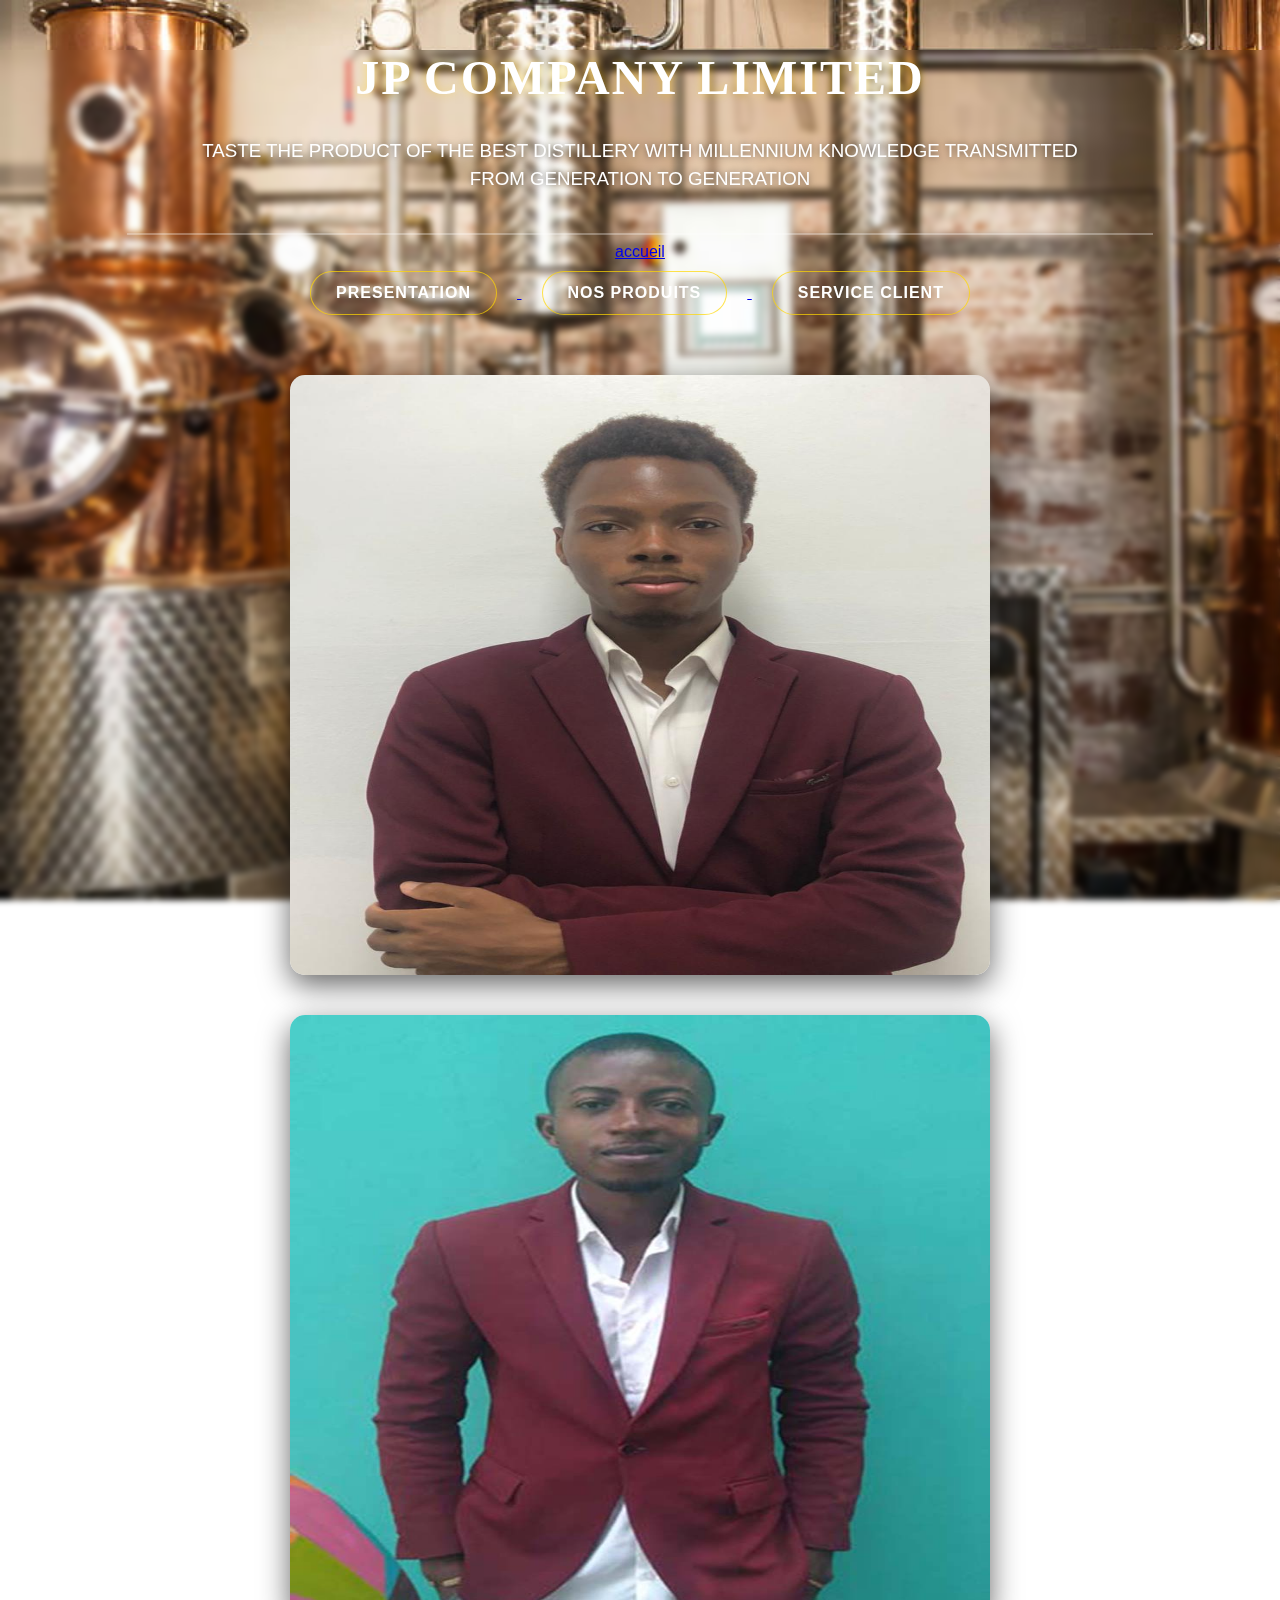
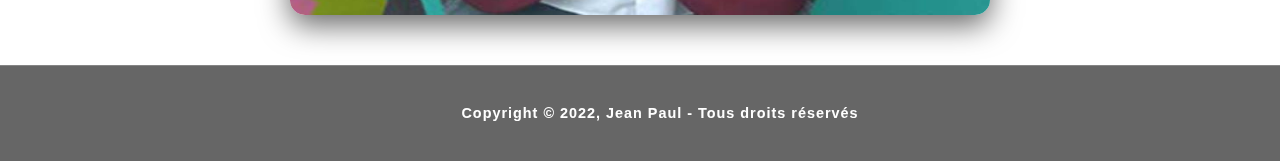
<file: index.html>
<!DOCTYPE html>
<html lang="en">

<head>
    <meta charset="UTF-8">
    <meta http-equiv="X-UA-Compatible" content="IE=edge">
    <meta name="viewport" content="width=device-width, initial-scale=1.0">
    <title>JP COMPANY LIMITED</title>
    <link rel="stylesheet" href="style css/JP COMPANY LIMITED.CSS">
</head>

<body style="background: url('images/vignette1-tt-width-1200-height-630-fill-0-crop-1-bgcolor-ffffff.jpg') center/cover no-repeat fixed;">
    <center>
        <strong>
            <h1 style="color: white;">JP COMPANY LIMITED</h1>
        </strong>
    </center>

    <center>
        <h3 style="color: white;">
            TASTE THE PRODUCT OF THE BEST DISTILLERY WITH MILLENNIUM KNOWLEDGE TRANSMITTED FROM GENERATION TO GENERATION
        </h3>
    </center>

    <hr style="border: 1px solid rgba(255,255,255,0.3); width: 80%;">

    <center>
        <div>
            <li><a href="index.html">accueil</a></li>
            <a href="presentation.html">
                <div class="menu_rec">PRESENTATION</div>
            </a>
            <a href="produits.html">
                <div class="menu_rec">NOS PRODUITS</div>
            </a>
            <a href="contacts.html">
                <div class="menu_rec">SERVICE CLIENT</div>
            </a>
        </div>

        <div class="image-section">
            <img src="images/jean paul 2.jpeg" alt="photo de jean paul" height="600" width="700">
            <img src="images/cedric ly 1.jpg" alt="photo de jean paul" height="600" width="700">
        </div>

        <footer style="color: white;">
            <h4>Copyright &copy; 2022, Jean Paul - Tous droits réservés</h4>
        </footer>
    </center>
</body>

</html>
</file>
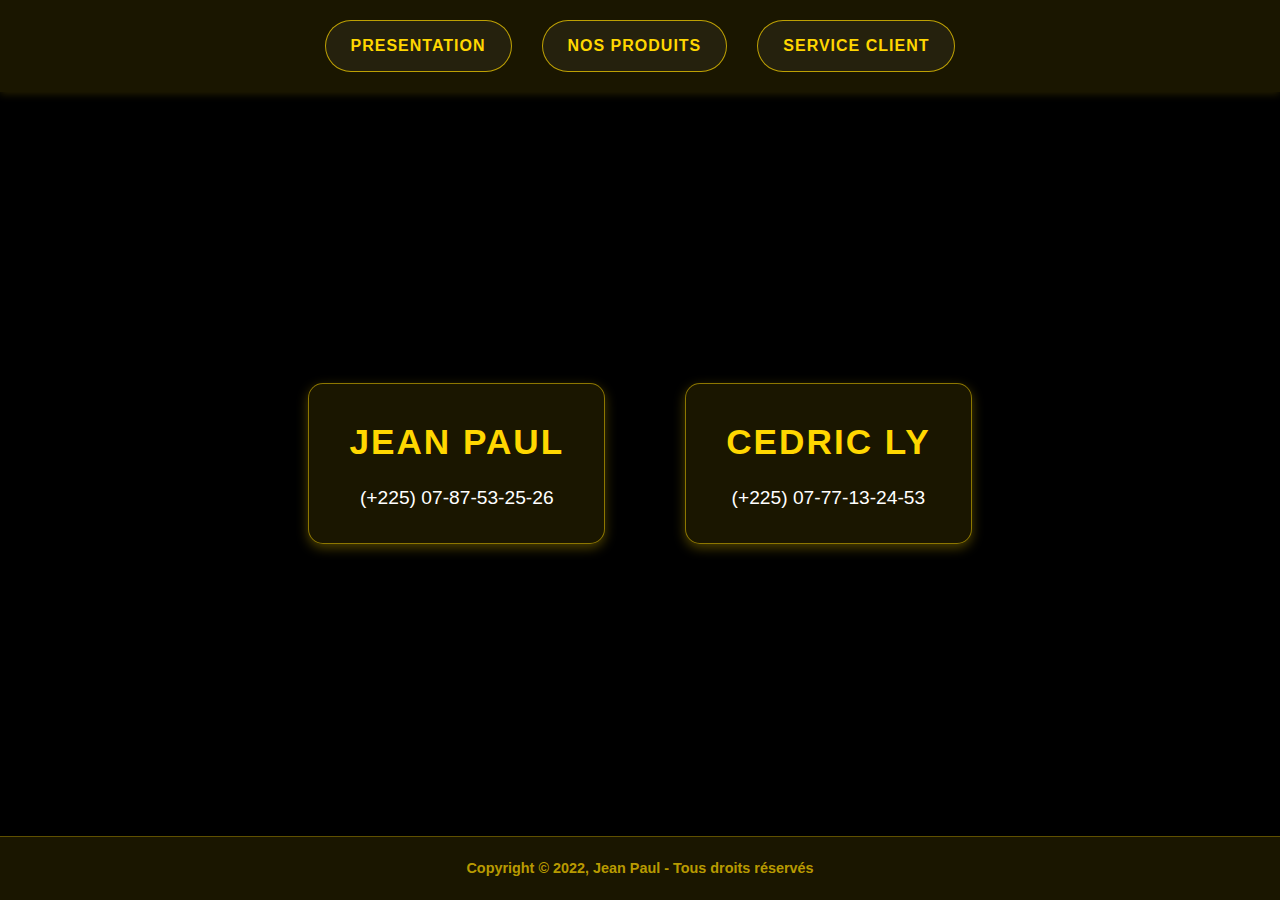
<file: contacts.html>
<!DOCTYPE html>
<html lang="fr">
<head>
    <meta charset="UTF-8" />
    <meta http-equiv="X-UA-Compatible" content="IE=edge" />
    <meta name="viewport" content="width=device-width, initial-scale=1" />
    <title>JP COMPANY LIMITED</title>
    <link rel="stylesheet" href="style css/contacts.css" />
</head>
<body>

    <header>
        <nav>
            <ul class="menu_rec">
                <li><a href="presentation.html">PRESENTATION</a></li>
                <li><a href="produits.html">NOS PRODUITS</a></li>
                <li><a href="contacts.html">SERVICE CLIENT</a></li>
            </ul>
        </nav>
    </header>

    <main>
        <section class="contacts">
            <article class="contact-card">
                <h1>JEAN PAUL</h1>
                <p>(+225) 07-87-53-25-26</p>
            </article>
            <article class="contact-card">
                <h1>CEDRIC LY</h1>
                <p>(+225) 07-77-13-24-53</p>
            </article>
        </section>
    </main>

    <footer>
        <h4>Copyright &copy; 2022, Jean Paul - Tous droits réservés</h4>
    </footer>

</body>
</html>
</file>
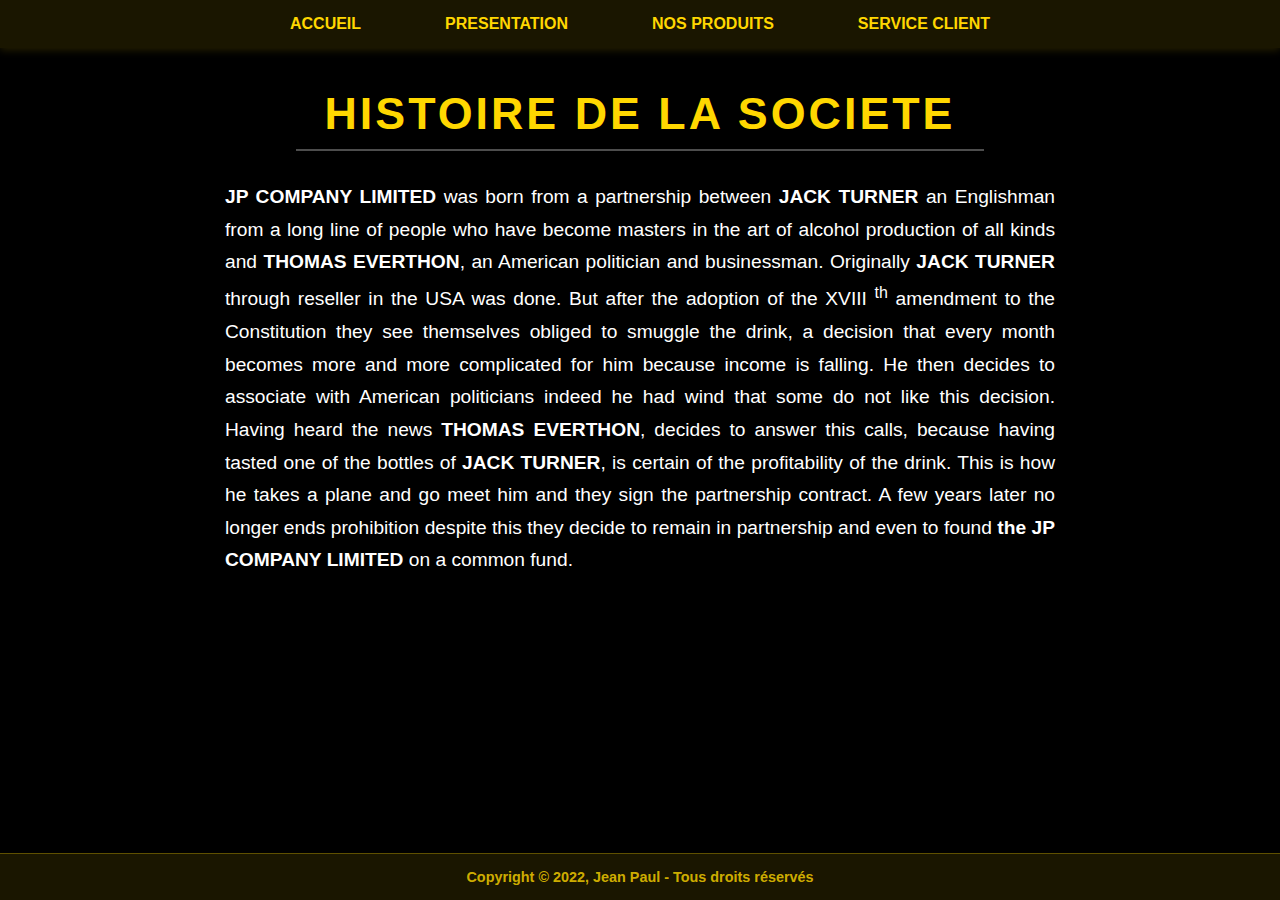
<file: presentation.html>
<!DOCTYPE html>
<html lang="en">
<head>
    <meta charset="UTF-8" />
    <meta http-equiv="X-UA-Compatible" content="IE=edge" />
    <meta name="viewport" content="width=device-width, initial-scale=1" />
    <title>JP COMPANY LIMITED - Présentation</title>
    <link rel="stylesheet" href="style css/presentation.CSS" />
</head>
<body>

<header>
    <nav>
        <ul class="menu_rec">
            <li><a href="index.html">accueil</a></li>
            <li><a href="presentation.html">PRESENTATION</a></li>
            <li><a href="produits.html">NOS PRODUITS</a></li>
            <li><a href="contacts.html">SERVICE CLIENT</a></li>
        </ul>
    </nav>
</header>

<main>
    <section class="presentation-section">
        <h1>HISTOIRE DE LA SOCIETE</h1>
        <hr />
        <p>
            <strong>JP COMPANY LIMITED</strong> was born from a partnership between <strong>JACK TURNER</strong> an Englishman
            from a long line of people who have become masters in the art of alcohol production of all kinds and
            <strong>THOMAS EVERTHON</strong>, an American politician and businessman. Originally <strong>JACK TURNER</strong> through
            reseller in the USA was done. But after the adoption of the XVIII <sup>th</sup> amendment to the Constitution they see themselves obliged
            to smuggle the drink, a decision that every month becomes more and more complicated for him
            because income is falling. He then decides to associate with American politicians indeed he had wind that
            some do not like this decision. Having heard the news <strong>THOMAS EVERTHON</strong>, decides to answer this
            calls, because having tasted one of the bottles of <strong>JACK TURNER</strong>, is certain of the profitability of the drink. This is how he takes
            a plane and go meet him and they sign the partnership contract. A few years later no longer ends prohibition
            despite this they decide to remain in partnership and even to found <strong>the JP COMPANY LIMITED</strong> on a common fund.
        </p>
    </section>
</main>

<footer>
    <p>Copyright &copy; 2022, Jean Paul - Tous droits réservés</p>
</footer>

</body>
</html>
</file>
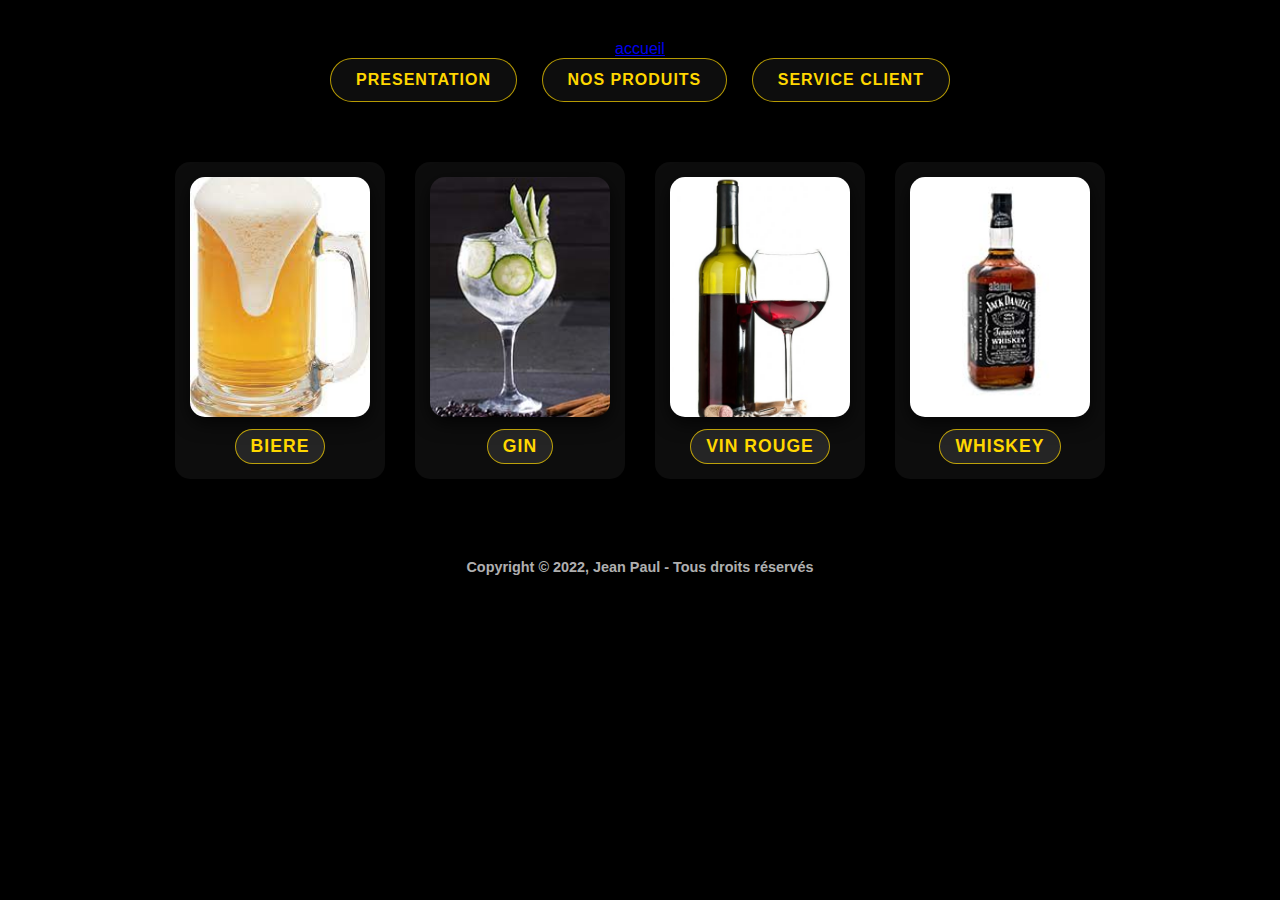
<file: produits.html>
<!DOCTYPE html>
<html lang="en">
<head>
    <meta charset="UTF-8" />
    <meta http-equiv="X-UA-Compatible" content="IE=edge" />
    <meta name="viewport" content="width=device-width, initial-scale=1" />
    <title>JP COMPANY LIMITED</title>
    <link rel="stylesheet" href="style css/JP COMAPNY LIMITED PRODUCTS.CSS" />
</head>
<body>

<center>
    <header>
        <div>
            <li><a href="index.html">accueil</a></li>
            <a href="presentation.html"><div class="menu_rec">PRESENTATION</div></a>
            <a href="produits.html"><div class="menu_rec">NOS PRODUITS</div></a>
            <a href="contacts.html"><div class="menu_rec">SERVICE CLIENT</div></a>
        </div>
    </header>

   <table>
    <tr>
        <td>
            <div class="product-container">
                <img src="images/bière.jpg" alt="verre de bière" />
                <div class="menu_rec product-name">BIERE</div>
            </div>
        </td>
        <td>
            <div class="product-container">
                <img src="images/gin.jpg" alt="coupe de gin alcool" />
                <div class="menu_rec product-name">GIN</div>
            </div>
        </td>
        <td>
            <div class="product-container">
                <img src="images/vin.jpg" alt="coupe et bouteille de vin alcool" />
                <div class="menu_rec product-name">VIN ROUGE</div>
            </div>
        </td>
        <td>
            <div class="product-container">
                <img src="images/whiskey.jpg" alt="bouteille de gin alcool" />
                <div class="menu_rec product-name">WHISKEY</div>
            </div>
        </td>
    </tr>
</table>

    <footer>
        <h4>Copyright &copy; 2022, Jean Paul - Tous droits réservés</h4>
    </footer>
</center>

</body>
</html>
</file>
<file: style css/JP COMPANY LIMITED.CSS>
/* --- Style global --- */
body {
    margin: 0;
    font-family: "Montserrat", sans-serif;
    color: white;
    backdrop-filter: blur(3px);
    background-color: rgba(0, 0, 0, 0.6);
}

/* --- Titre principal --- */
h1 {
    font-family: "Playfair Display", serif;
    font-size: 3em;
    letter-spacing: 2px;
    margin-top: 50px;
    text-shadow: 0 0 10px rgba(255, 215, 0, 0.4);
}

/* --- Sous-titre --- */
h3 {
    font-weight: 300;
    max-width: 70%;
    line-height: 1.5;
    margin-bottom: 40px;
    text-shadow: 0 0 6px rgba(0,0,0,0.5);
}

/* --- Menu principal --- */
.menu_rec {
    display: inline-block;
    margin: 10px 20px;
    padding: 12px 25px;
    border: 1px solid rgba(255, 215, 0, 0.7);
    border-radius: 30px;
    color: white;
    text-transform: uppercase;
    letter-spacing: 1px;
    font-weight: 600;
    transition: all 0.3s ease;
    background: rgba(255, 255, 255, 0.05);
    text-decoration: none;
}

.menu_rec:hover {
    background: linear-gradient(45deg, gold, rgb(255, 240, 200));
    color: black;
    box-shadow: 0 0 20px rgba(255, 215, 0, 0.7);
}

/* --- Section images --- */
.image-section {
    margin: 50px 0;
    display: flex;
    justify-content: center;
    gap: 40px;
    flex-wrap: wrap;
}

.image-section img {
    border-radius: 15px;
    box-shadow: 0 10px 30px rgba(0,0,0,0.6);
    transition: transform 0.4s ease, box-shadow 0.4s ease;
}

.image-section img:hover {
    transform: scale(1.03);
    box-shadow: 0 20px 40px rgba(255,215,0,0.4);
}

/* --- Footer --- */
footer {
    background: rgba(0, 0, 0, 0.6);
    padding: 20px;
    width: 100%;
    text-align: center;
    font-size: 0.9em;
    letter-spacing: 1px;
    border-top: 1px solid rgba(255,255,255,0.2);
}
</file>
<file: style css/contacts.css>
/* --- Reset minimal --- */
* {
    margin: 0;
    padding: 0;
    box-sizing: border-box;
}

body {
    background-color: #000;
    font-family: "Montserrat", sans-serif;
    color: white;
    line-height: 1.6;
    min-height: 100vh;
    display: flex;
    flex-direction: column;
}

/* --- Navigation header --- */
header {
    background: rgba(255, 215, 0, 0.1);
    padding: 20px 0;
    box-shadow: 0 2px 8px rgba(255, 215, 0, 0.15);
}

nav ul.menu_rec {
    display: flex;
    justify-content: center;
    gap: 30px;
    list-style: none;
}

nav ul.menu_rec li a {
    display: inline-block;
    padding: 12px 25px;
    border: 1px solid rgba(255, 215, 0, 0.7);
    border-radius: 30px;
    color: gold;
    font-weight: 600;
    text-transform: uppercase;
    letter-spacing: 1px;
    background: rgba(255, 255, 255, 0.05);
    text-decoration: none;
    transition: all 0.3s ease;
    cursor: pointer;
}

nav ul.menu_rec li a:hover {
    background: linear-gradient(45deg, gold, #fff4b0);
    color: black;
    box-shadow: 0 0 20px rgba(255, 215, 0, 0.7);
}

/* --- Main content: contacts --- */
main {
    flex: 1;
    display: flex;
    justify-content: center;
    align-items: center;
    padding: 50px 20px;
}

.contacts {
    display: flex;
    gap: 80px;
    flex-wrap: wrap;
    justify-content: center;
    max-width: 800px;
    width: 100%;
}

.contact-card {
    background: rgba(255, 215, 0, 0.1);
    border: 1px solid rgba(255, 215, 0, 0.5);
    border-radius: 15px;
    padding: 30px 40px;
    text-align: center;
    box-shadow: 0 4px 12px rgba(255, 215, 0, 0.3);
    transition: transform 0.3s ease, box-shadow 0.3s ease;
    cursor: default;
    min-width: 250px;
}

.contact-card:hover {
    transform: translateY(-10px);
    box-shadow: 0 10px 30px rgba(255, 215, 0, 0.7);
}

.contact-card h1 {
    font-size: 2.2em;
    font-weight: 700;
    color: gold;
    margin-bottom: 12px;
    text-transform: uppercase;
    letter-spacing: 2px;
}

.contact-card p {
    font-size: 1.2em;
    color: white;
    font-weight: 500;
}

/* --- Footer --- */
footer {
    text-align: center;
    padding: 20px 0;
    background: rgba(255, 215, 0, 0.1);
    border-top: 1px solid rgba(255, 215, 0, 0.3);
    color: rgba(255, 215, 0, 0.7);
    font-weight: 600;
    font-size: 0.9em;
}
</file>
<file: style css/presentation.CSS>
/* Reset minimal */
* {
    margin: 0;
    padding: 0;
    box-sizing: border-box;
}

body {
    background-color: #000;
    font-family: "Montserrat", sans-serif;
    color: white;
    min-height: 100vh;
    display: flex;
    flex-direction: column;
}

/* Header */
header {
    background-color: rgba(255, 215, 0, 0.1);
    padding: 15px 0;
    box-shadow: 0 2px 8px rgba(255, 215, 0, 0.15);
}

nav ul.menu_rec {
    list-style: none;
    display: flex;
    justify-content: center;
    gap: 40px;
}

nav ul.menu_rec li a {
    color: gold;
    font-weight: 600;
    text-transform: uppercase;
    text-decoration: none;
    padding: 10px 20px;
    border: 2px solid transparent;
    border-radius: 30px;
    transition: all 0.3s ease;
}

nav ul.menu_rec li a:hover,
nav ul.menu_rec li a:focus {
    background: linear-gradient(45deg, gold, #fff4b0);
    color: black;
    border-color: gold;
    box-shadow: 0 0 10px rgba(255, 215, 0, 0.7);
}

/* Main content */
main {
    flex: 1;
    padding: 40px 20px;
    max-width: 900px;
    margin: 0 auto;
}

.presentation-section h1 {
    text-align: center;
    font-size: 2.8rem;
    color: gold;
    margin-bottom: 10px;
    text-transform: uppercase;
    letter-spacing: 3px;
}

.presentation-section hr {
    border: 1px solid rgba(255, 255, 255, 0.3);
    width: 80%;
    margin: 0 auto 30px;
}

.presentation-section p {
    font-size: 1.2rem;
    line-height: 1.7;
    color: white;
    text-align: justify;
    padding: 0 15px;
}

/* Footer */
footer {
    background-color: rgba(255, 215, 0, 0.1);
    padding: 15px 10px;
    text-align: center;
    font-weight: 600;
    color: rgba(255, 215, 0, 0.8);
    border-top: 1px solid rgba(255, 215, 0, 0.3);
    font-size: 0.9rem;
}
</file>
<file: style css/JP COMAPNY LIMITED PRODUCTS.CSS>
/* --- Reset et style global --- */
body {
    margin: 0;
    background: #000;
    font-family: "Montserrat", sans-serif;
    color: white;
}

center {
    width: 100%;
}

/* --- Navigation header --- */
header div {
    margin: 40px 0 20px;
}

.menu_rec {
    display: inline-block;
    padding: 12px 25px;
    margin: 0 10px;
    border: 1px solid rgba(255, 215, 0, 0.7);
    border-radius: 30px;
    color: gold;
    font-weight: 600;
    text-transform: uppercase;
    letter-spacing: 1px;
    background: rgba(255, 255, 255, 0.05);
    cursor: pointer;
    transition: all 0.3s ease;
    user-select: none;
    text-align: center;
}

.menu_rec:hover {
    background: linear-gradient(45deg, gold, #fff4b0);
    color: black;
    box-shadow: 0 0 20px rgba(255, 215, 0, 0.7);
}

/* --- Tableau produit --- */
table {
    border-collapse: separate;
    border-spacing: 30px 20px;
    margin: 40px auto;
    max-width: 900px;
}

td {
    background: rgba(255, 255, 255, 0.05);
    border-radius: 15px;
    padding: 15px;
    text-align: center;
    vertical-align: top;
    transition: transform 0.3s ease, box-shadow 0.3s ease;
    cursor: pointer;
}

td:hover {
    transform: translateY(-8px);
    box-shadow: 0 15px 30px rgba(255, 215, 0, 0.5);
}

/* --- Images --- */
img {
    width: 180px;       /* largeur fixe */
    height: 240px;      /* hauteur fixe, tu peux ajuster selon ce qui te convient */
    border-radius: 15px;
    box-shadow: 0 6px 18px rgba(0, 0, 0, 0.7);
    transition: transform 0.3s ease;
    object-fit: cover;  /* pour garder l'image bien remplie et sans déformation */
}


img:hover {
    transform: scale(1.05);
    box-shadow: 0 12px 30px rgba(255, 215, 0, 0.8);
}

/* --- Noms produits sous images --- */
.product-name {
    margin-top: 12px;
    padding: 6px 15px;
    display: inline-block;
    font-weight: 700;
    font-size: 1.1em;
    color: gold;
    border: 1px solid rgba(255, 215, 0, 0.7);
    border-radius: 20px;
    background: rgba(255, 255, 255, 0.1);
    text-transform: uppercase;
}

.product-container {
    display: flex;
    flex-direction: column;
    align-items: center;
}

/* --- Footer --- */
footer {
    margin-top: 60px;
    color: rgba(255, 255, 255, 0.7);
    font-weight: 600;
    font-size: 0.9em;
}
</file>
